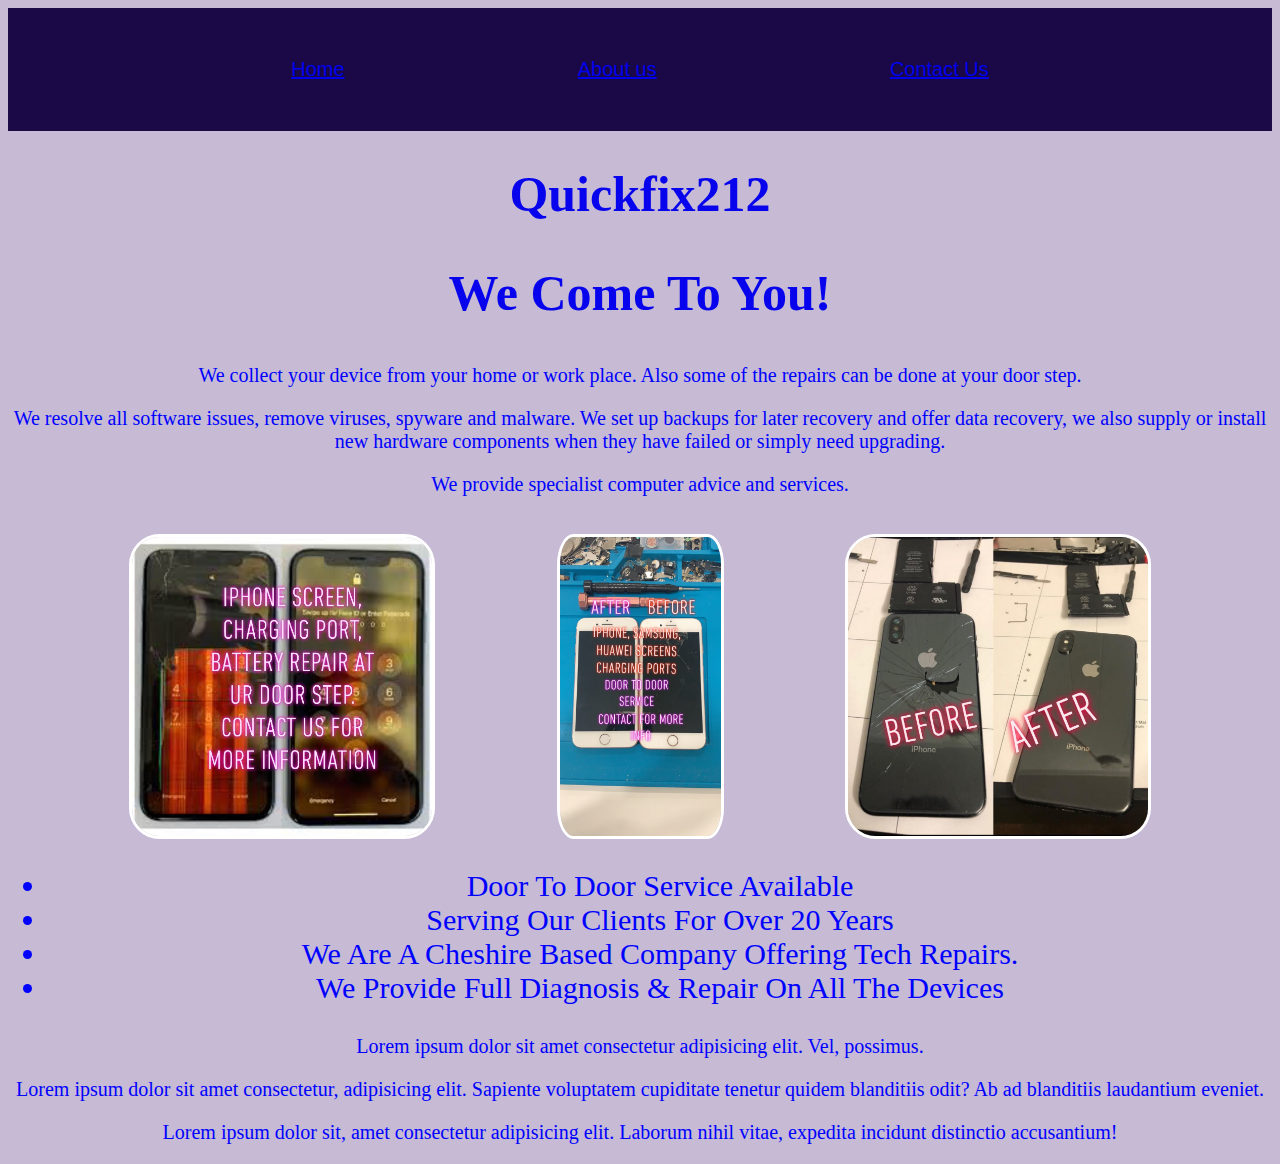
<file: index.html>
<!DOCTYPE html>
<html lang="en">
<head>
    <meta charset="UTF-8">
    <meta http-equiv="X-UA-Compatible" content="IE=edge">
    <meta name="viewport" content="width=device-width, initial-scale=1.0">
    <link rel="stylesheet" href="style.css">
    <title>Quickfix212</title>
</head>
<body>

<div id="navbar"> 
    <a href="index.html">Home</a>
    <a href="about.html">About us</a>
    <a href="contact.html">Contact Us</a>
</div> 

<!-- this is how we link our pages together -->

    <h1>Quickfix212</h1>
    <h2>We Come To You!</h2>
    

    <p>We collect your device from your home or work place. Also some of the repairs can be done at your door step.</p>
    <p>We resolve all software issues, remove viruses, spyware and malware. We set up backups for later recovery and offer data recovery, we also supply or install new hardware components when they have failed or simply need upgrading.</p>

    <p>We provide specialist computer advice and services.</p>

<br>
<div class="banner">
    <img src="image1.jpg" target="_blank">
    <img src= "image4.jpg" target="blank">
    <img src="image2.jpg" target="_blank">
</div>

<p></p>

<ul> 
    <!-- this means unordered list -->
    <li>Door To Door Service Available</li> 
    <!-- li means list item -->
    <li>Serving Our Clients For Over 20 Years</li>
    <li>We Are A Cheshire Based Company Offering Tech Repairs.</li>
    <li>We Provide Full Diagnosis & Repair On All The Devices</li>

</ul>

<p>Lorem ipsum dolor sit amet consectetur adipisicing elit. Vel, possimus.</p>
<p>Lorem ipsum dolor sit amet consectetur, adipisicing elit. Sapiente voluptatem cupiditate tenetur quidem blanditiis odit? Ab ad blanditiis laudantium eveniet.</p>
<p>Lorem ipsum dolor sit, amet consectetur adipisicing elit. Laborum nihil vitae, expedita incidunt distinctio accusantium!</p>

</body>
</html>
</file>
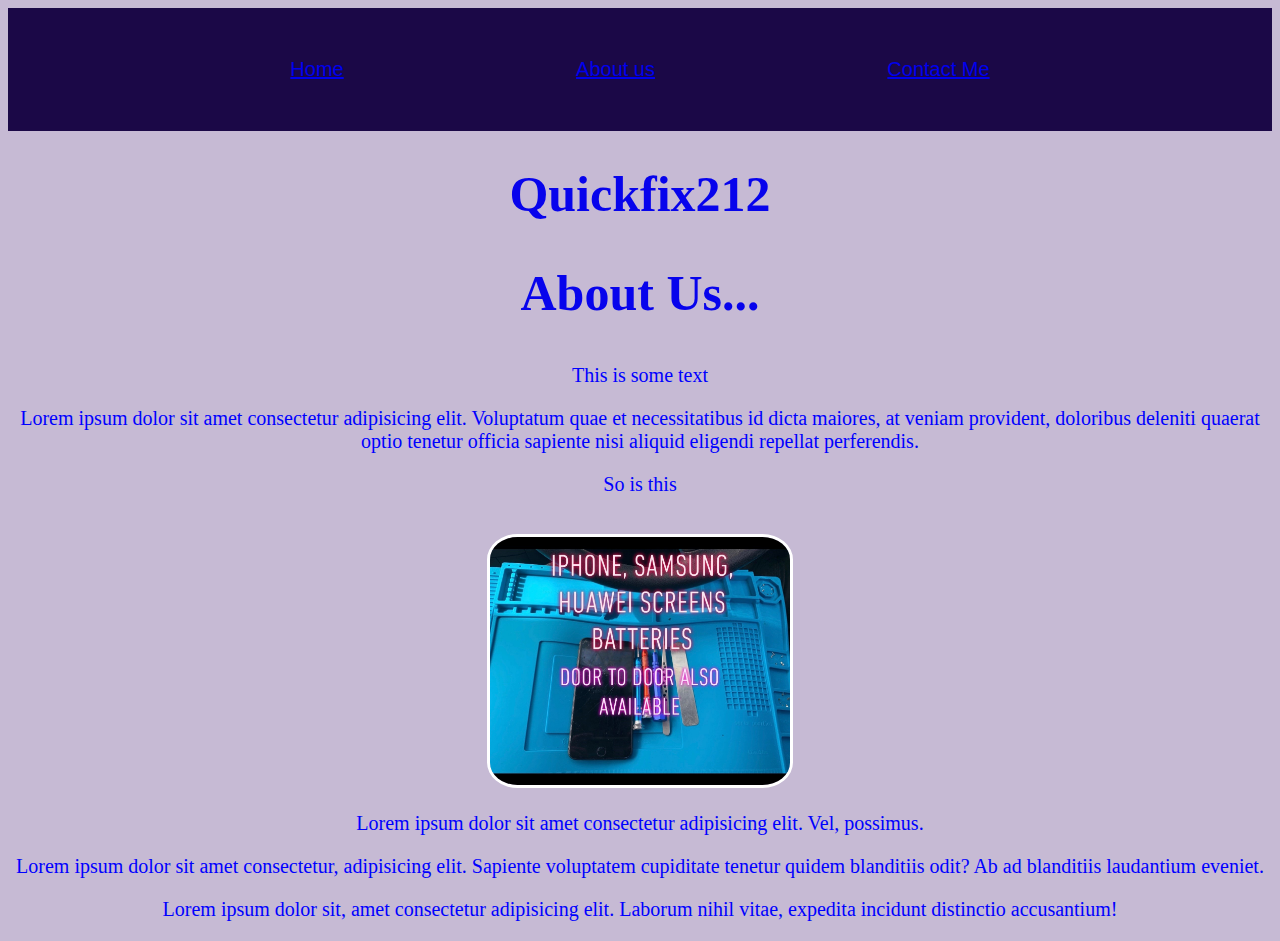
<file: about.html>
<!DOCTYPE html>
<html lang="en">
<head>
    <meta charset="UTF-8">
    <meta http-equiv="X-UA-Compatible" content="IE=edge">
    <meta name="viewport" content="width=device-width, initial-scale=1.0">
    <link rel="stylesheet" href="style.css">
    <title>Quickfix212</title>
</head>
<body>

<div id="navbar"> 
    <a href="index.html">Home</a>
    <a href="about.html">About us</a>
    <a href="contact.html">Contact Me</a>
</div> 

<!-- this is how we link our pages together -->

    <h1>Quickfix212</h1>
    <h2>About Us...</h2>
    

    <p>This is some text</p>
    <p>Lorem ipsum dolor sit amet consectetur adipisicing elit. Voluptatum quae et necessitatibus id dicta maiores, at veniam provident, doloribus deleniti quaerat optio tenetur officia sapiente nisi aliquid eligendi repellat perferendis.</p>

    <p>So is this</p>

<br>
    <img src="image11.jpg" target="_blank">

<p></p>


<p>Lorem ipsum dolor sit amet consectetur adipisicing elit. Vel, possimus.</p>
<p>Lorem ipsum dolor sit amet consectetur, adipisicing elit. Sapiente voluptatem cupiditate tenetur quidem blanditiis odit? Ab ad blanditiis laudantium eveniet.</p>
<p>Lorem ipsum dolor sit, amet consectetur adipisicing elit. Laborum nihil vitae, expedita incidunt distinctio accusantium!</p>

</body>
</html>
</file>
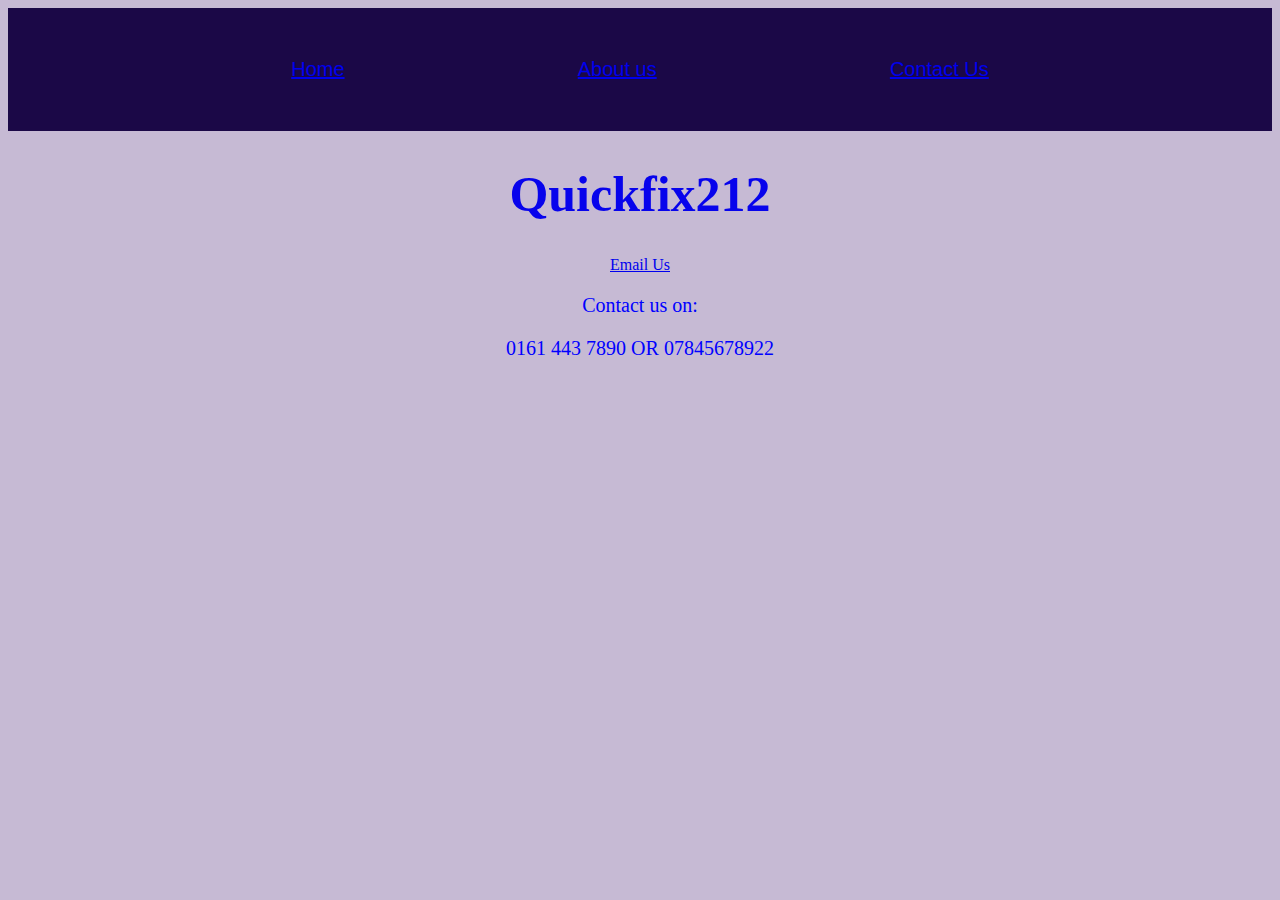
<file: contact.html>
<!DOCTYPE html>
<html lang="en">
<head>
    <meta charset="UTF-8">
    <meta http-equiv="X-UA-Compatible" content="IE=edge">
    <meta name="viewport" content="width=device-width, initial-scale=1.0">
    <link rel="stylesheet" href="style.css">
    <title>Quickfix212</title>
</head>
<body>

<div id="navbar"> 
    <a href="index.html">Home</a>
    <a href="about.html">About us</a>
    <a href="contact.html">Contact Us</a>
</div> 

<!-- this is how we link our pages together -->

    <h1>Quickfix212</h1>

    <a href="mailto:thisisyouremail@email.com">Email Us</a>
    <p>Contact us on:</p>
    <p class="number">0161 443 7890 OR 07845678922</p>

</body>
</html>
</file>
<file: style.css>
body {
    background-color:rgb(198, 186, 212);
    text-align:center;
}

h1, h2 {
    font-size: 50px;
    color:rgb(7, 3, 236);
}

ul {
    font-size: 30px;
    color:blue;
}

p {
    font-size: 20px;
    color:blue;
}

img {
    max-width: 300px;
    max-height: 300px;
    border-radius: 10%;
    border-style: solid;
    border-color: white;
}

.number {
    color:blue (22, 6, 39);
}

.banner {
    display: flex;
    justify-content: space-evenly;
    flex-direction: row;
    
}

#navbar{
    display: flex;
    font-size: 20px;
    background-color: rgb(27, 8, 71);
    padding: 50px;   
    font-family:Arial, Helvetica, sans-serif;
    justify-content: space-evenly;
    padding: 50px;
    align-items: center;   
}
</file>
